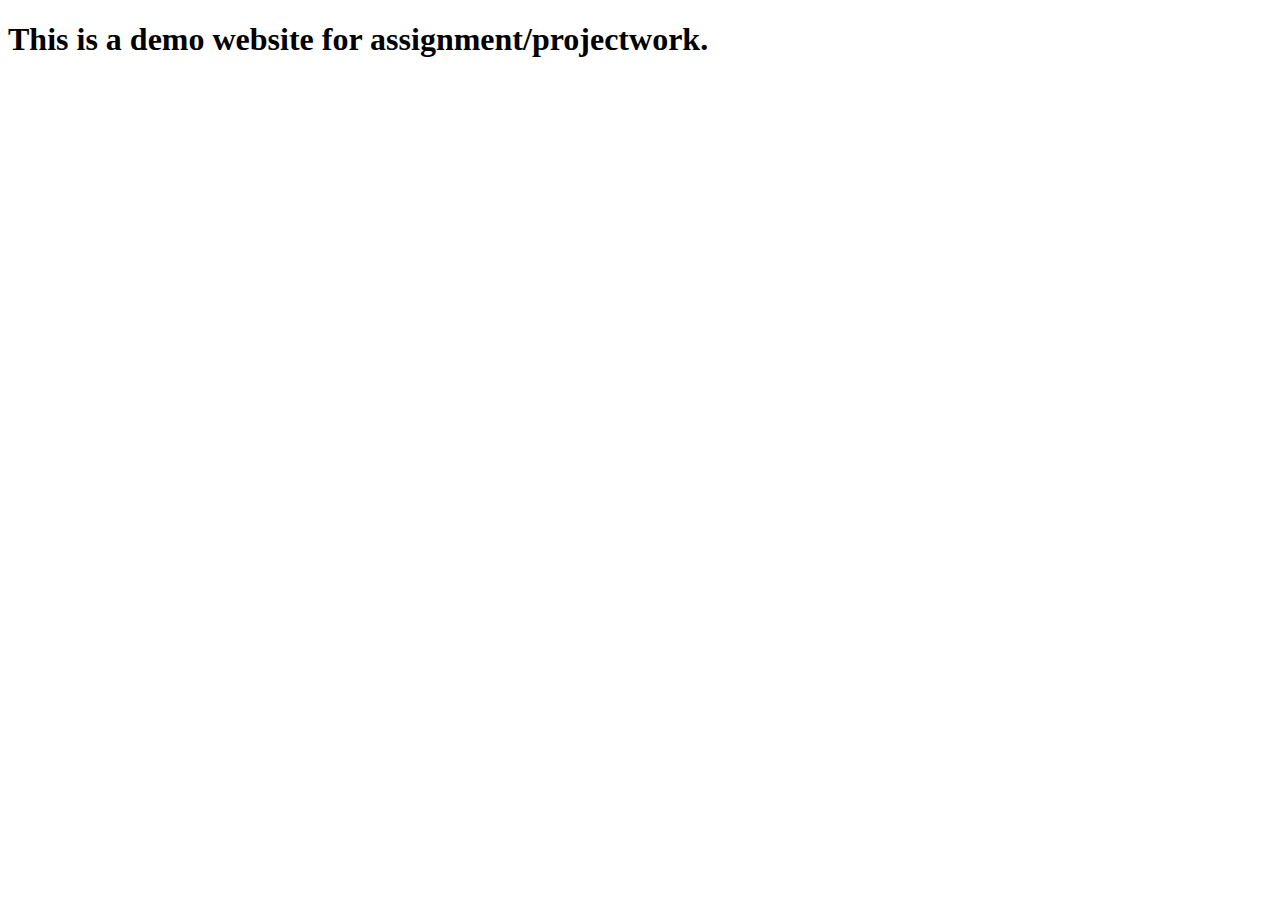
<file: about.html>
<!DOCTYPE html>
<html lang="en">
<head>
    <meta charset="UTF-8">
    <meta name="viewport" content="width=device-width, initial-scale=1.0">
    <title>Document</title>
</head>
<body>
    <h1>This is a demo website for assignment/projectwork.</h1>
</body>
</html>
</file>
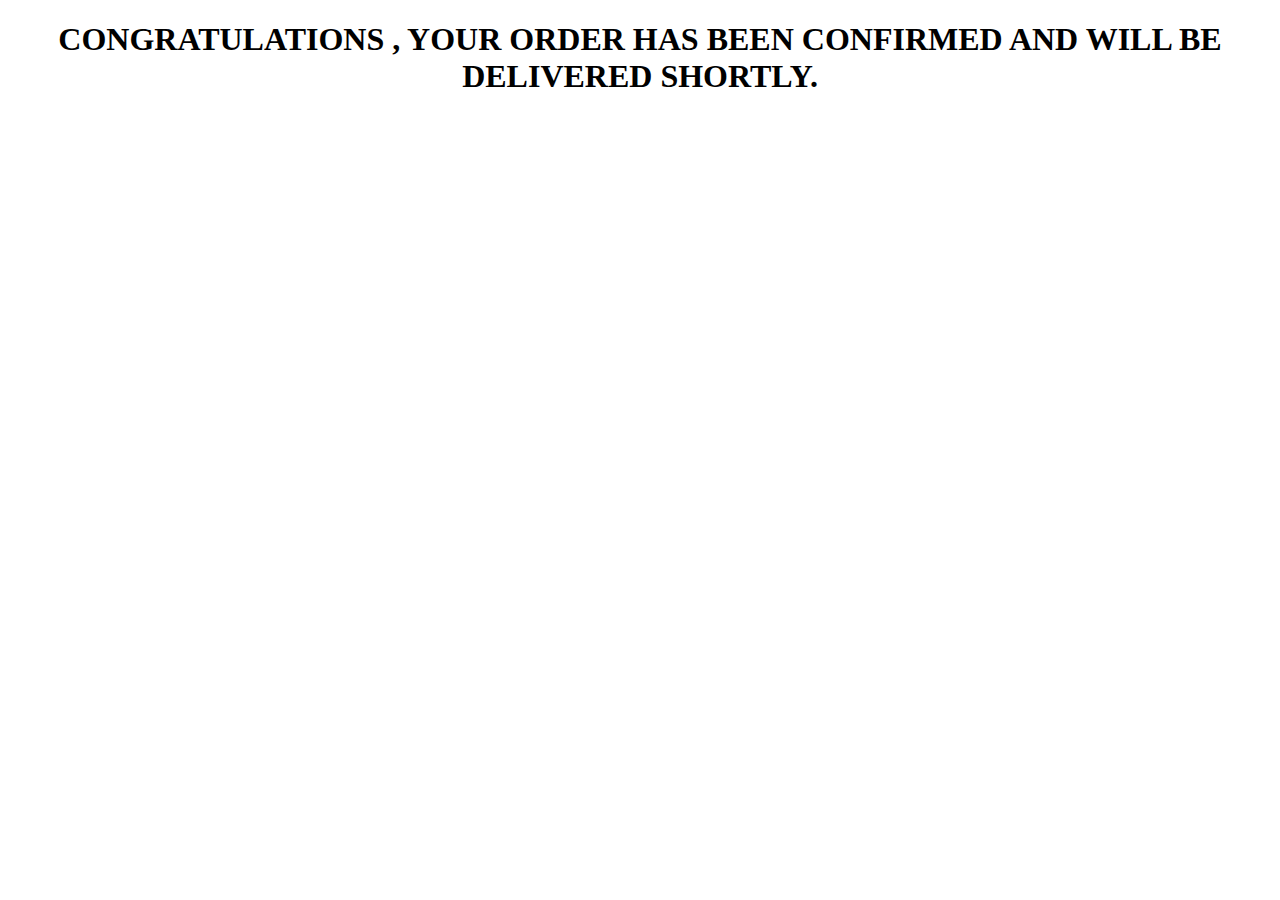
<file: confirmation.html>
<!DOCTYPE html>
<html lang="en">
<head>
    <meta charset="UTF-8">
    <meta name="viewport" content="width=device-width, initial-scale=1.0">
    <title>Document</title>
</head>
<body>
    <center>
        <h1>CONGRATULATIONS , YOUR ORDER HAS BEEN CONFIRMED AND WILL BE DELIVERED SHORTLY.</h1>
    </center>
</body>
</html>
</file>
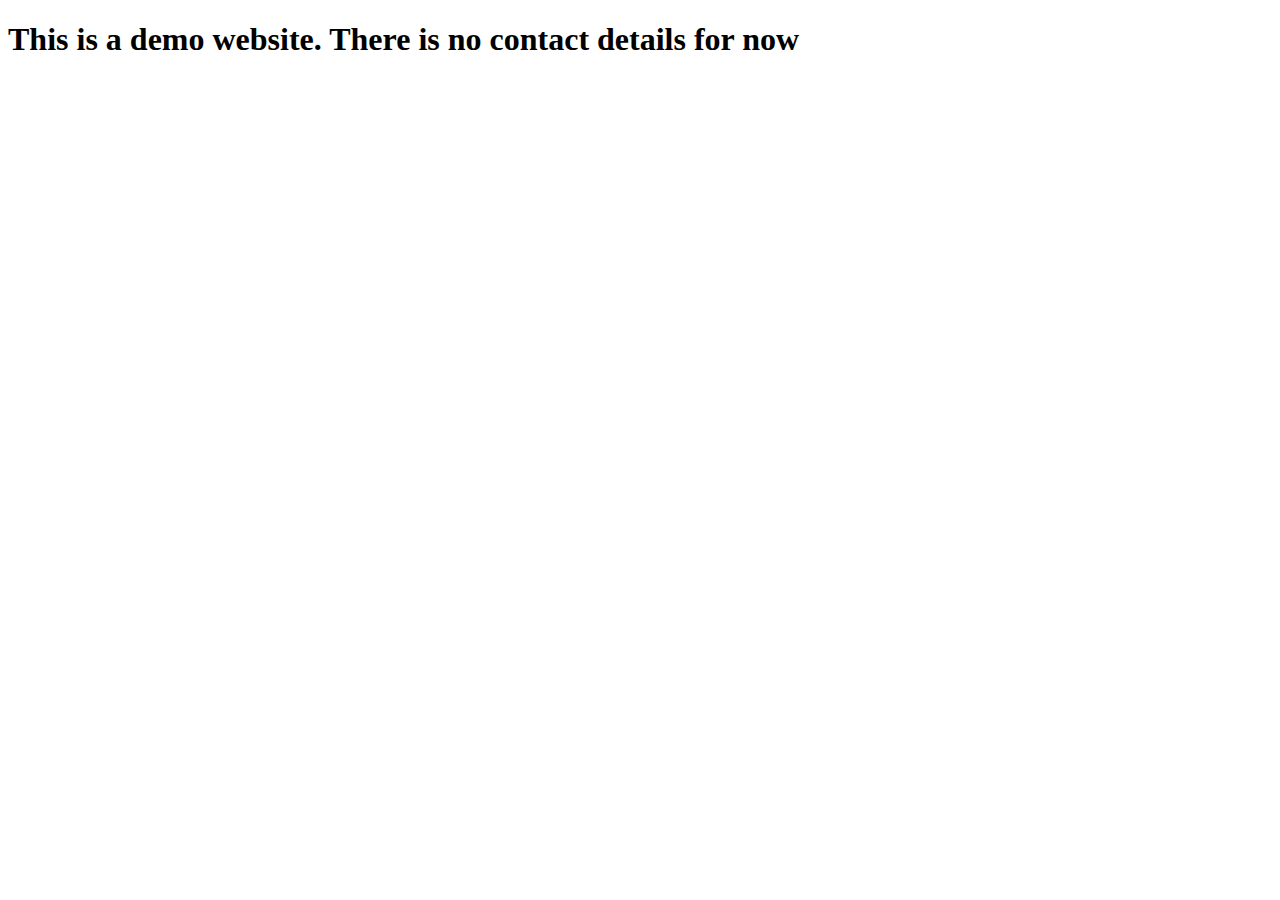
<file: contact.html>
<!DOCTYPE html>
<html lang="en">
<head>
    <meta charset="UTF-8">
    <meta name="viewport" content="width=device-width, initial-scale=1.0">
    <title>Document</title>
</head>
<body>
    <h1>This is a demo website. There is no contact details for now</h1>
</body>
</html>
</file>
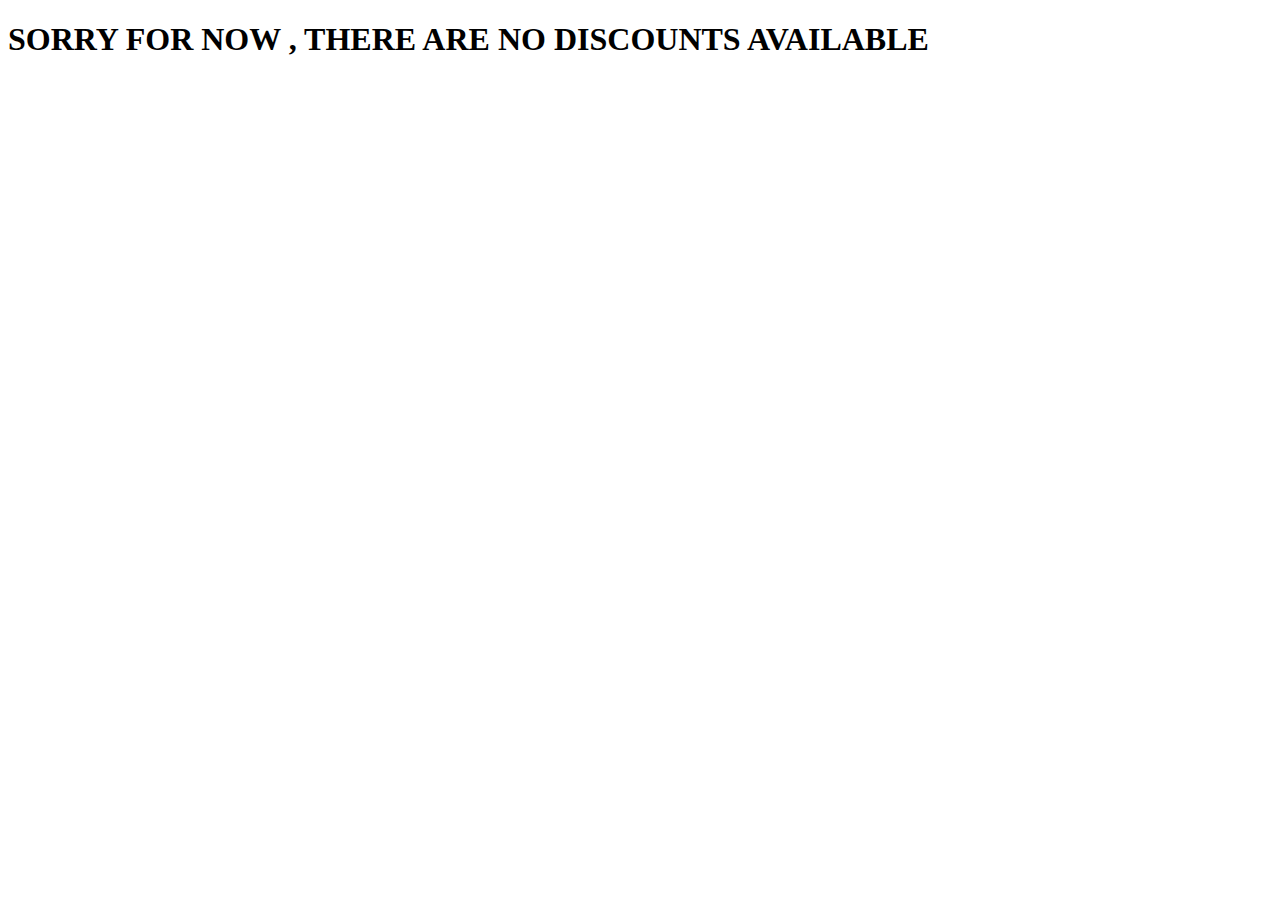
<file: discounts.html>
<!DOCTYPE html>
<html lang="en">
<head>
    <meta charset="UTF-8">
    <meta name="viewport" content="width=device-width, initial-scale=1.0">
    <title>Document</title>
</head>
<body>
    <h1>SORRY FOR NOW , THERE ARE NO DISCOUNTS AVAILABLE</h1>
</body>
</html>
</file>
